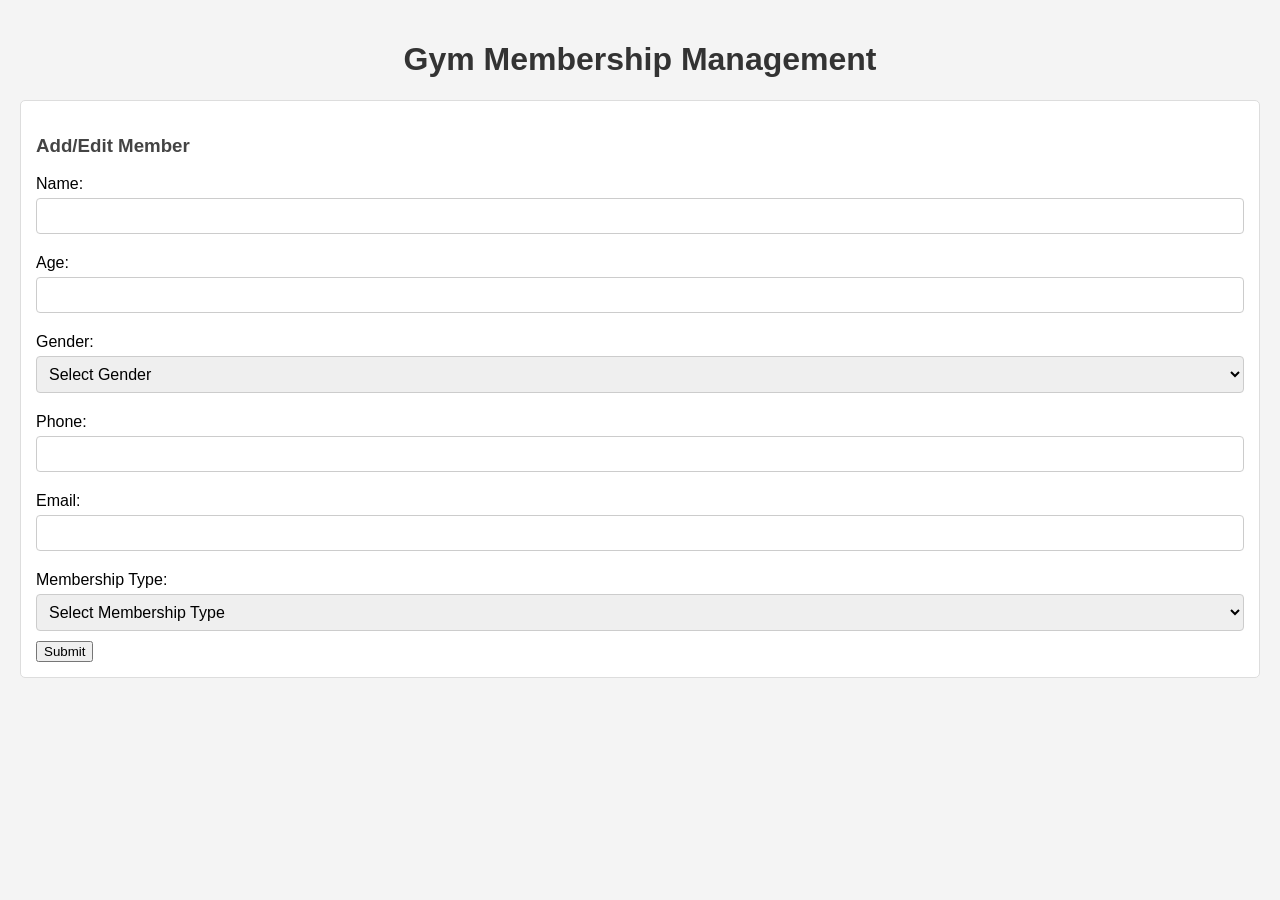
<file: index.html>
<!DOCTYPE html>
<html lang="en">
<head>
    <meta charset="UTF-8">
    <meta name="viewport" content="width=device-width, initial-scale=1.0">
    <title>Gym Membership Management</title>
    <link rel="stylesheet" href="styles.css"> <!-- Link to the CSS file -->
</head>

<body>
    <h1>Gym Membership Management</h1>
      <!-- Form for adding/updating a member -->
      <div>
        <h3>Add/Edit Member</h3>
        <form id="memberForm" onsubmit="return addOrUpdateMember()">
            <label for="name">Name:</label>
            <input type="text" id="name" required><br>

            <label for="age">Age:</label>
            <input type="number" id="age" required><br>

            <label for="gender">Gender:</label>
            <select id="gender" required>
                <option value="" disabled selected>Select Gender</option>
                <option value="Male">Male</option>
                <option value="Female">Female</option>
            </select><br>

            <label for="phone">Phone:</label>
            <input type="text" id="phone" required><br>

            <label for="email">Email:</label>
            <input type="email" id="email" required><br>

            <label for="membershipType">Membership Type:</label>
            <select id="membershipType" required>
                <option value="" disabled selected>Select Membership Type</option>
                <option value="Monthly">Monthly</option>
                <option value="Yearly">Yearly</option>
            </select><br>

            <button type="submit">Submit</button>
        </form>
    </div>

    <script src="main.js"></script>
</body>
</html>
</file>
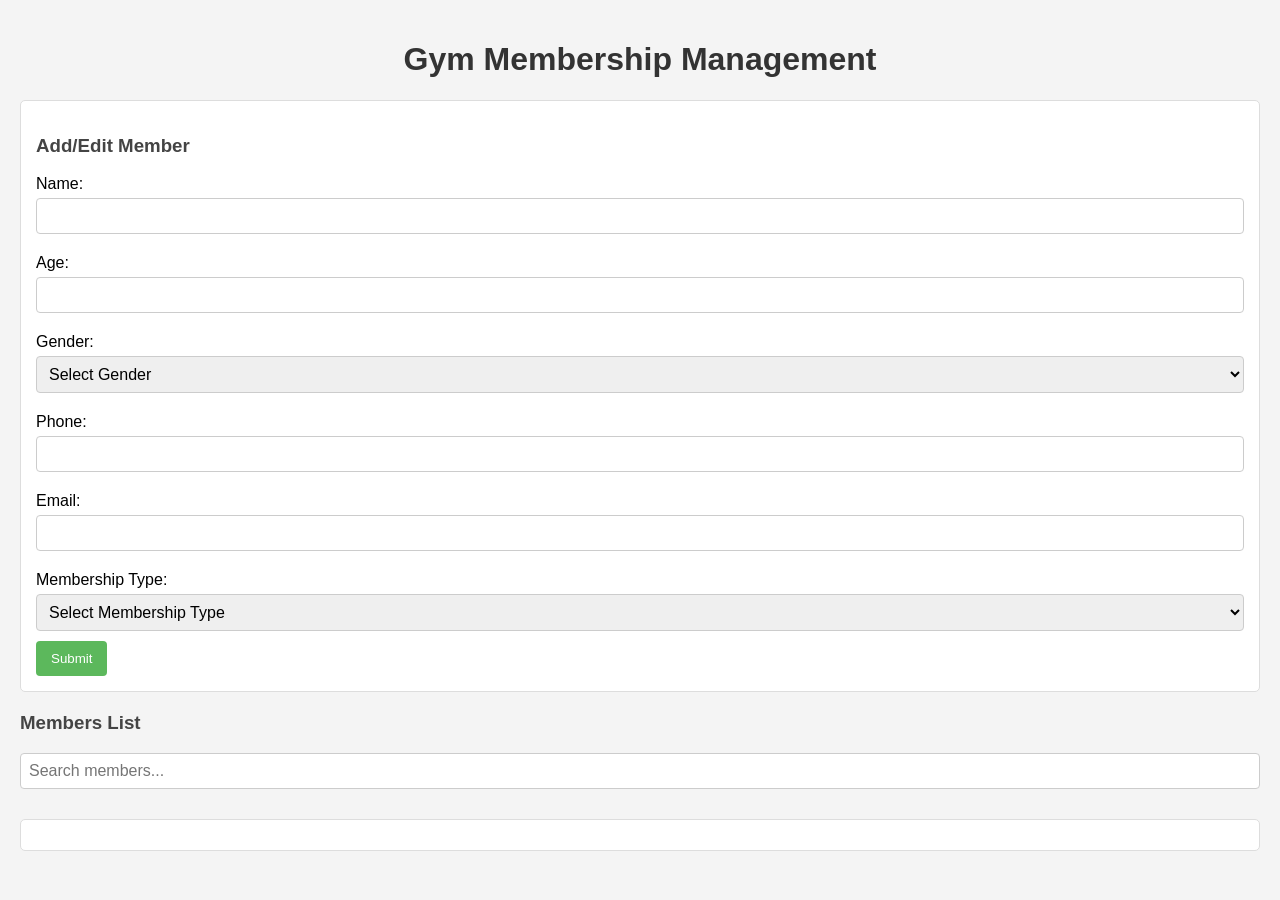
<file: public/index.html>
<!DOCTYPE html>
<html lang="en">
<head>
    <meta charset="UTF-8">
    <meta name="viewport" content="width=device-width, initial-scale=1.0">
    <title>Gym Membership Management</title>
    <link rel="stylesheet" href="styles.css"> <!-- Link to the CSS file -->
</head>

<body>
    <h1>Gym Membership Management</h1>
      <!-- Form for adding/updating a member -->
    
    <div>
        <h3>Add/Edit Member</h3>
        <label for="name">Name:</label>
        <input type="text" id="name" /><br />

        <label for="age">Age:</label>
        <input type="number" id="age" /><br />

        <label for="gender">Gender:</label>
            <select id="gender" required>
                <option value="" disabled selected>Select Gender</option>
                <option value="Male">Male</option>
                <option value="Female">Female</option>
            </select><br>

        <label for="phone">Phone:</label>
        <input type="text" id="phone" /><br />

        <label for="email">Email:</label>
        <input type="email" id="email" /><br />

        <label for="membershipType">Membership Type:</label>
        <select id="membershipType" required>
            <option value="" disabled selected>Select Membership Type</option>
            <option value="Monthly">Monthly</option>
            <option value="Yearly">Yearly</option>
        </select><br>

        <button onclick="addOrUpdateMember()">Submit</button>
    </div>

 
    <h3>Members List</h3>
    <input type="text" id="searchInput" placeholder="Search members..." onkeyup="searchMembers()"/>
    <div id="membersList"></div>

    <script src="main.js"></script>
</body>
</html>
</file>
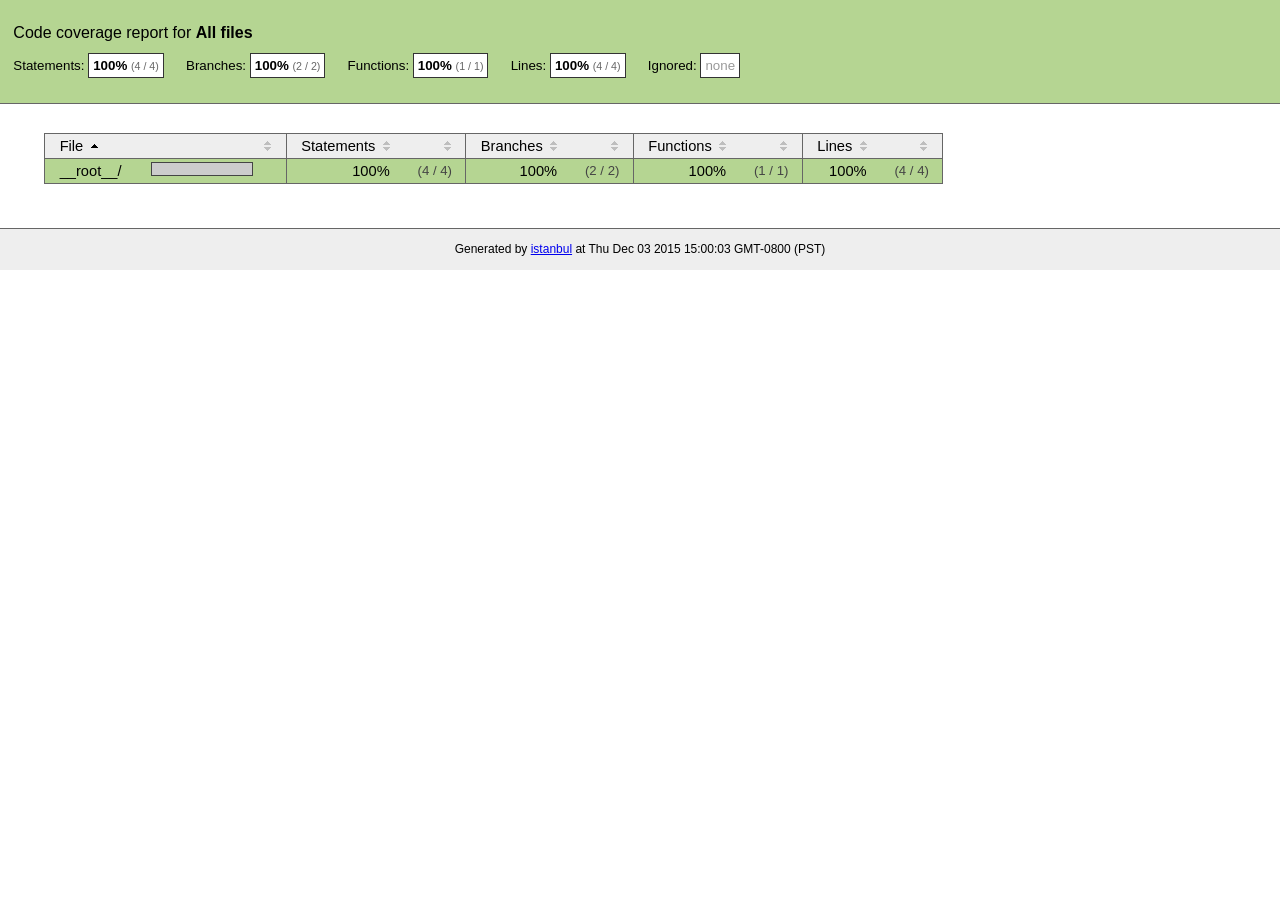
<file: node_modules/unique-filename/coverage/index.html>
<!doctype html>
<html lang="en">
<head>
    <title>Code coverage report for All files</title>
    <meta charset="utf-8">
    <link rel="stylesheet" href="prettify.css">
    <link rel="stylesheet" href="base.css">
    <style type='text/css'>
        div.coverage-summary .sorter {
            background-image: url(sort-arrow-sprite.png);
        }
    </style>
</head>
<body>
<div class="header high">
    <h1>Code coverage report for <span class="entity">All files</span></h1>
    <h2>
        Statements: <span class="metric">100% <small>(4 / 4)</small></span> &nbsp;&nbsp;&nbsp;&nbsp;
        Branches: <span class="metric">100% <small>(2 / 2)</small></span> &nbsp;&nbsp;&nbsp;&nbsp;
        Functions: <span class="metric">100% <small>(1 / 1)</small></span> &nbsp;&nbsp;&nbsp;&nbsp;
        Lines: <span class="metric">100% <small>(4 / 4)</small></span> &nbsp;&nbsp;&nbsp;&nbsp;
        Ignored: <span class="metric"><span class="ignore-none">none</span></span> &nbsp;&nbsp;&nbsp;&nbsp;
    </h2>
    <div class="path"></div>
</div>
<div class="body">
<div class="coverage-summary">
<table>
<thead>
<tr>
   <th data-col="file" data-fmt="html" data-html="true" class="file">File</th>
   <th data-col="pic" data-type="number" data-fmt="html" data-html="true" class="pic"></th>
   <th data-col="statements" data-type="number" data-fmt="pct" class="pct">Statements</th>
   <th data-col="statements_raw" data-type="number" data-fmt="html" class="abs"></th>
   <th data-col="branches" data-type="number" data-fmt="pct" class="pct">Branches</th>
   <th data-col="branches_raw" data-type="number" data-fmt="html" class="abs"></th>
   <th data-col="functions" data-type="number" data-fmt="pct" class="pct">Functions</th>
   <th data-col="functions_raw" data-type="number" data-fmt="html" class="abs"></th>
   <th data-col="lines" data-type="number" data-fmt="pct" class="pct">Lines</th>
   <th data-col="lines_raw" data-type="number" data-fmt="html" class="abs"></th>
</tr>
</thead>
<tbody><tr>
	<td class="file high" data-value="__root__/"><a href="__root__/index.html">__root__/</a></td>
	<td data-value="100" class="pic high"><span class="cover-fill cover-full" style="width: 100px;"></span><span class="cover-empty" style="width:0px;"></span></td>
	<td data-value="100" class="pct high">100%</td>
	<td data-value="4" class="abs high">(4&nbsp;/&nbsp;4)</td>
	<td data-value="100" class="pct high">100%</td>
	<td data-value="2" class="abs high">(2&nbsp;/&nbsp;2)</td>
	<td data-value="100" class="pct high">100%</td>
	<td data-value="1" class="abs high">(1&nbsp;/&nbsp;1)</td>
	<td data-value="100" class="pct high">100%</td>
	<td data-value="4" class="abs high">(4&nbsp;/&nbsp;4)</td>
	</tr>

</tbody>
</table>
</div>
</div>
<div class="footer">
    <div class="meta">Generated by <a href="http://istanbul-js.org/" target="_blank">istanbul</a> at Thu Dec 03 2015 15:00:03 GMT-0800 (PST)</div>
</div>
<script src="prettify.js"></script>
<script>
window.onload = function () {
        if (typeof prettyPrint === 'function') {
            prettyPrint();
        }
};
</script>
<script src="sorter.js"></script>
</body>
</html>
</file>
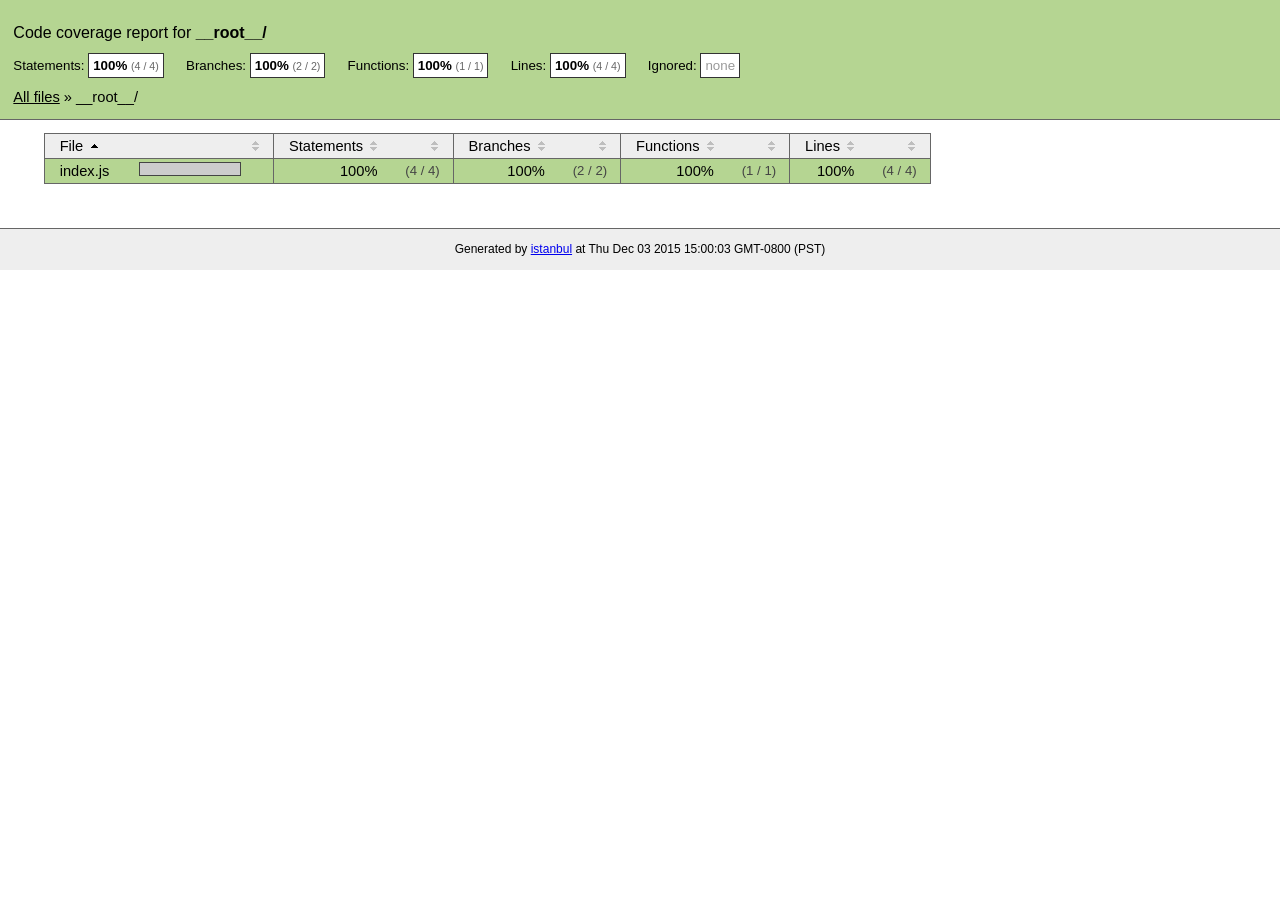
<file: node_modules/unique-filename/coverage/__root__/index.html>
<!doctype html>
<html lang="en">
<head>
    <title>Code coverage report for __root__/</title>
    <meta charset="utf-8">
    <link rel="stylesheet" href="../prettify.css">
    <link rel="stylesheet" href="../base.css">
    <style type='text/css'>
        div.coverage-summary .sorter {
            background-image: url(../sort-arrow-sprite.png);
        }
    </style>
</head>
<body>
<div class="header high">
    <h1>Code coverage report for <span class="entity">__root__/</span></h1>
    <h2>
        Statements: <span class="metric">100% <small>(4 / 4)</small></span> &nbsp;&nbsp;&nbsp;&nbsp;
        Branches: <span class="metric">100% <small>(2 / 2)</small></span> &nbsp;&nbsp;&nbsp;&nbsp;
        Functions: <span class="metric">100% <small>(1 / 1)</small></span> &nbsp;&nbsp;&nbsp;&nbsp;
        Lines: <span class="metric">100% <small>(4 / 4)</small></span> &nbsp;&nbsp;&nbsp;&nbsp;
        Ignored: <span class="metric"><span class="ignore-none">none</span></span> &nbsp;&nbsp;&nbsp;&nbsp;
    </h2>
    <div class="path"><a href="../index.html">All files</a> &#187; __root__/</div>
</div>
<div class="body">
<div class="coverage-summary">
<table>
<thead>
<tr>
   <th data-col="file" data-fmt="html" data-html="true" class="file">File</th>
   <th data-col="pic" data-type="number" data-fmt="html" data-html="true" class="pic"></th>
   <th data-col="statements" data-type="number" data-fmt="pct" class="pct">Statements</th>
   <th data-col="statements_raw" data-type="number" data-fmt="html" class="abs"></th>
   <th data-col="branches" data-type="number" data-fmt="pct" class="pct">Branches</th>
   <th data-col="branches_raw" data-type="number" data-fmt="html" class="abs"></th>
   <th data-col="functions" data-type="number" data-fmt="pct" class="pct">Functions</th>
   <th data-col="functions_raw" data-type="number" data-fmt="html" class="abs"></th>
   <th data-col="lines" data-type="number" data-fmt="pct" class="pct">Lines</th>
   <th data-col="lines_raw" data-type="number" data-fmt="html" class="abs"></th>
</tr>
</thead>
<tbody><tr>
	<td class="file high" data-value="index.js"><a href="index.js.html">index.js</a></td>
	<td data-value="100" class="pic high"><span class="cover-fill cover-full" style="width: 100px;"></span><span class="cover-empty" style="width:0px;"></span></td>
	<td data-value="100" class="pct high">100%</td>
	<td data-value="4" class="abs high">(4&nbsp;/&nbsp;4)</td>
	<td data-value="100" class="pct high">100%</td>
	<td data-value="2" class="abs high">(2&nbsp;/&nbsp;2)</td>
	<td data-value="100" class="pct high">100%</td>
	<td data-value="1" class="abs high">(1&nbsp;/&nbsp;1)</td>
	<td data-value="100" class="pct high">100%</td>
	<td data-value="4" class="abs high">(4&nbsp;/&nbsp;4)</td>
	</tr>

</tbody>
</table>
</div>
</div>
<div class="footer">
    <div class="meta">Generated by <a href="http://istanbul-js.org/" target="_blank">istanbul</a> at Thu Dec 03 2015 15:00:03 GMT-0800 (PST)</div>
</div>
<script src="../prettify.js"></script>
<script>
window.onload = function () {
        if (typeof prettyPrint === 'function') {
            prettyPrint();
        }
};
</script>
<script src="../sorter.js"></script>
</body>
</html>
</file>
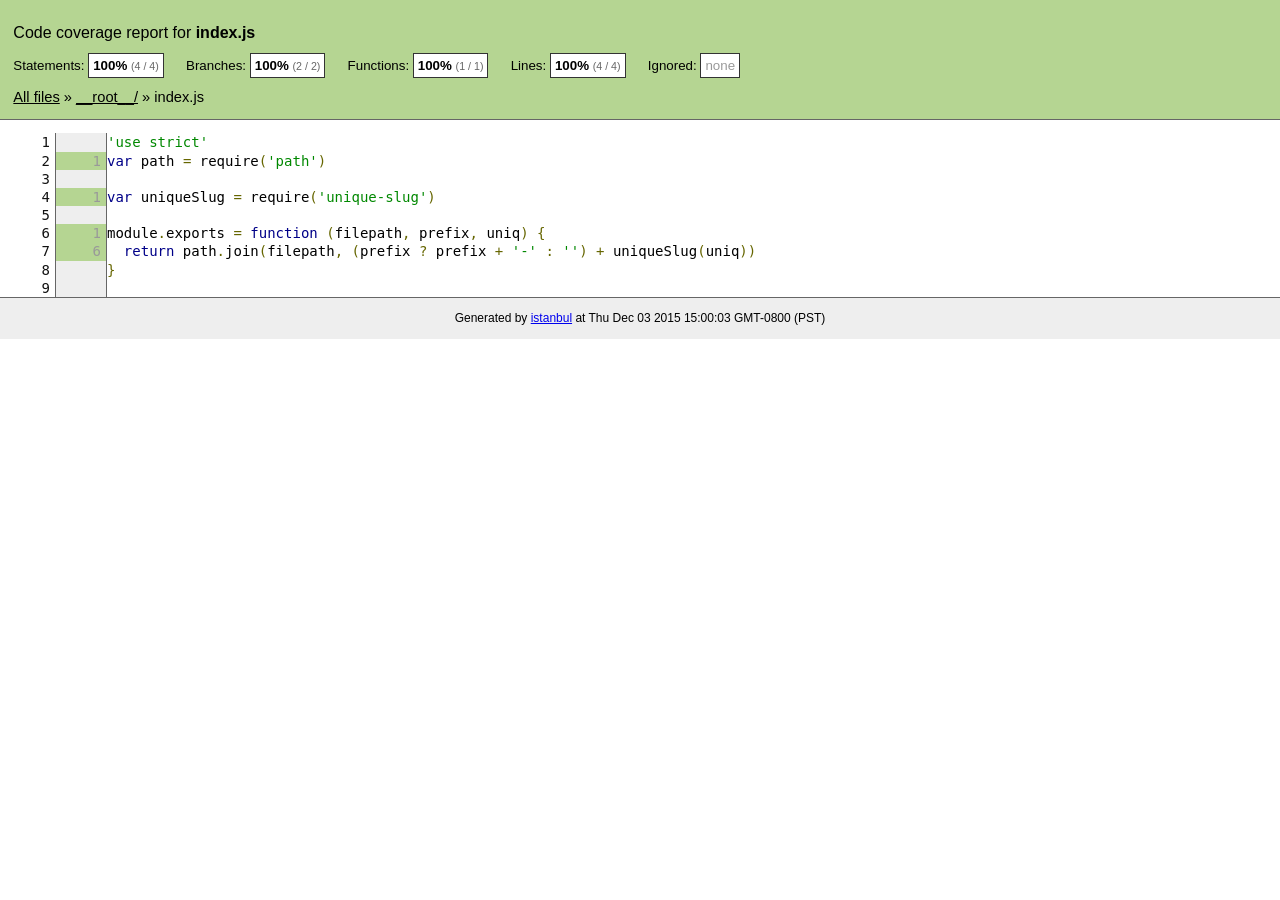
<file: node_modules/unique-filename/coverage/__root__/index.js.html>
<!doctype html>
<html lang="en">
<head>
    <title>Code coverage report for index.js</title>
    <meta charset="utf-8">
    <link rel="stylesheet" href="../prettify.css">
    <link rel="stylesheet" href="../base.css">
    <style type='text/css'>
        div.coverage-summary .sorter {
            background-image: url(../sort-arrow-sprite.png);
        }
    </style>
</head>
<body>
<div class="header high">
    <h1>Code coverage report for <span class="entity">index.js</span></h1>
    <h2>
        Statements: <span class="metric">100% <small>(4 / 4)</small></span> &nbsp;&nbsp;&nbsp;&nbsp;
        Branches: <span class="metric">100% <small>(2 / 2)</small></span> &nbsp;&nbsp;&nbsp;&nbsp;
        Functions: <span class="metric">100% <small>(1 / 1)</small></span> &nbsp;&nbsp;&nbsp;&nbsp;
        Lines: <span class="metric">100% <small>(4 / 4)</small></span> &nbsp;&nbsp;&nbsp;&nbsp;
        Ignored: <span class="metric"><span class="ignore-none">none</span></span> &nbsp;&nbsp;&nbsp;&nbsp;
    </h2>
    <div class="path"><a href="../index.html">All files</a> &#187; <a href="index.html">__root__/</a> &#187; index.js</div>
</div>
<div class="body">
<pre><table class="coverage">
<tr><td class="line-count">1
2
3
4
5
6
7
8
9</td><td class="line-coverage"><span class="cline-any cline-neutral">&nbsp;</span>
<span class="cline-any cline-yes">1</span>
<span class="cline-any cline-neutral">&nbsp;</span>
<span class="cline-any cline-yes">1</span>
<span class="cline-any cline-neutral">&nbsp;</span>
<span class="cline-any cline-yes">1</span>
<span class="cline-any cline-yes">6</span>
<span class="cline-any cline-neutral">&nbsp;</span>
<span class="cline-any cline-neutral">&nbsp;</span></td><td class="text"><pre class="prettyprint lang-js">'use strict'
var path = require('path')
&nbsp;
var uniqueSlug = require('unique-slug')
&nbsp;
module.exports = function (filepath, prefix, uniq) {
  return path.join(filepath, (prefix ? prefix + '-' : '') + uniqueSlug(uniq))
}
&nbsp;</pre></td></tr>
</table></pre>

</div>
<div class="footer">
    <div class="meta">Generated by <a href="http://istanbul-js.org/" target="_blank">istanbul</a> at Thu Dec 03 2015 15:00:03 GMT-0800 (PST)</div>
</div>
<script src="../prettify.js"></script>
<script>
window.onload = function () {
        if (typeof prettyPrint === 'function') {
            prettyPrint();
        }
};
</script>
<script src="../sorter.js"></script>
</body>
</html>
</file>
<file: styles.css>
body {
    font-family: Arial, sans-serif;
    background-color: #f4f4f4;
    margin: 0;
    padding: 20px;
}


h1 {
    text-align: center;
    color: #333;
}

h3 {
    color: #444;
}

div {
    margin: 20px 0;
    padding: 15px;
    border: 1px solid #ddd;
    border-radius: 5px;
    background-color: #fff;
}

label {
    display: block;
    margin: 10px 0 5px;
}
input[type="text"],
input[type="number"],
input[type="email"],
select {
    width: 100%;
    padding: 8px;
    margin-bottom: 10px;
    border: 1px solid #ccc;
    border-radius: 4px;
    box-sizing: border-box;
    font-size: 16px;
}
</file>
<file: public/styles.css>
body {
    font-family: Arial, sans-serif;
    background-color: #f4f4f4;
    margin: 0;
    padding: 20px;
}


h1 {
    text-align: center;
    color: #333;
}

h3 {
    color: #444;
}

div {
    margin: 20px 0;
    padding: 15px;
    border: 1px solid #ddd;
    border-radius: 5px;
    background-color: #fff;
}

label {
    display: block;
    margin: 10px 0 5px;
}
input[type="text"],
input[type="number"],
input[type="email"],
select {
    width: 100%;
    padding: 8px;
    margin-bottom: 10px;
    border: 1px solid #ccc;
    border-radius: 4px;
    box-sizing: border-box;
    font-size: 16px;
}
button {
    padding: 10px 15px;
    background-color: #5cb85c;
    color: white;
    border: none;
    border-radius: 4px;
    cursor: pointer;
}

button:hover {
    background-color: #4cae4c;
}

#membersList {
    margin-top: 20px;
}

.member-item {
    padding: 10px;
    border: 1px solid #ddd;
    margin-bottom: 10px;
    border-radius: 4px;
    background-color: #f9f9f9;
}

.member-item button {
    margin-right: 5px;
}
</file>
<file: node_modules/unique-filename/coverage/prettify.css>
.pln{color:#000}@media screen{.str{color:#080}.kwd{color:#008}.com{color:#800}.typ{color:#606}.lit{color:#066}.pun,.opn,.clo{color:#660}.tag{color:#008}.atn{color:#606}.atv{color:#080}.dec,.var{color:#606}.fun{color:red}}@media print,projection{.str{color:#060}.kwd{color:#006;font-weight:bold}.com{color:#600;font-style:italic}.typ{color:#404;font-weight:bold}.lit{color:#044}.pun,.opn,.clo{color:#440}.tag{color:#006;font-weight:bold}.atn{color:#404}.atv{color:#060}}pre.prettyprint{padding:2px;border:1px solid #888}ol.linenums{margin-top:0;margin-bottom:0}li.L0,li.L1,li.L2,li.L3,li.L5,li.L6,li.L7,li.L8{list-style-type:none}li.L1,li.L3,li.L5,li.L7,li.L9{background:#eee}
</file>
<file: node_modules/unique-filename/coverage/base.css>
body, html {
    margin:0; padding: 0;
}
body {
    font-family: Helvetica Neue, Helvetica,Arial;
    font-size: 10pt;
}
div.header, div.footer {
    background: #eee;
    padding: 1em;
}
div.header {
    z-index: 100;
    position: fixed;
    top: 0;
    border-bottom: 1px solid #666;
    width: 100%;
}
div.footer {
    border-top: 1px solid #666;
}
div.body {
    margin-top: 10em;
}
div.meta {
    font-size: 90%;
    text-align: center;
}
h1, h2, h3 {
    font-weight: normal;
}
h1 {
    font-size: 12pt;
}
h2 {
    font-size: 10pt;
}
pre {
    font-family: Consolas, Menlo, Monaco, monospace;
    margin: 0;
    padding: 0;
    line-height: 1.3;
    font-size: 14px;
    -moz-tab-size: 2;
    -o-tab-size:  2;
    tab-size: 2;
}

div.path { font-size: 110%; }
div.path a:link, div.path a:visited { color: #000; }
table.coverage { border-collapse: collapse; margin:0; padding: 0 }

table.coverage td {
    margin: 0;
    padding: 0;
    color: #111;
    vertical-align: top;
}
table.coverage td.line-count {
    width: 50px;
    text-align: right;
    padding-right: 5px;
}
table.coverage td.line-coverage {
    color: #777 !important;
    text-align: right;
    border-left: 1px solid #666;
    border-right: 1px solid #666;
}

table.coverage td.text {
}

table.coverage td span.cline-any {
    display: inline-block;
    padding: 0 5px;
    width: 40px;
}
table.coverage td span.cline-neutral {
    background: #eee;
}
table.coverage td span.cline-yes {
    background: #b5d592;
    color: #999;
}
table.coverage td span.cline-no {
    background: #fc8c84;
}

.cstat-yes { color: #111; }
.cstat-no { background: #fc8c84; color: #111; }
.fstat-no { background: #ffc520; color: #111 !important; }
.cbranch-no { background:  yellow !important; color: #111; }

.cstat-skip { background: #ddd; color: #111; }
.fstat-skip { background: #ddd; color: #111 !important; }
.cbranch-skip { background: #ddd !important; color: #111; }

.missing-if-branch {
    display: inline-block;
    margin-right: 10px;
    position: relative;
    padding: 0 4px;
    background: black;
    color: yellow;
}

.skip-if-branch {
    display: none;
    margin-right: 10px;
    position: relative;
    padding: 0 4px;
    background: #ccc;
    color: white;
}

.missing-if-branch .typ, .skip-if-branch .typ {
    color: inherit !important;
}

.entity, .metric { font-weight: bold; }
.metric { display: inline-block; border: 1px solid #333; padding: 0.3em; background: white; }
.metric small { font-size: 80%; font-weight: normal; color: #666; }

div.coverage-summary table { border-collapse: collapse; margin: 3em; font-size: 110%; }
div.coverage-summary td, div.coverage-summary table  th { margin: 0; padding: 0.25em 1em; border-top: 1px solid #666; border-bottom: 1px solid #666; }
div.coverage-summary th { text-align: left; border: 1px solid #666; background: #eee; font-weight: normal; }
div.coverage-summary th.file { border-right: none !important; }
div.coverage-summary th.pic { border-left: none !important; text-align: right; }
div.coverage-summary th.pct { border-right: none !important; }
div.coverage-summary th.abs { border-left: none !important; text-align: right; }
div.coverage-summary td.pct { text-align: right; border-left: 1px solid #666; }
div.coverage-summary td.abs { text-align: right; font-size: 90%; color: #444; border-right: 1px solid #666; }
div.coverage-summary td.file { border-left: 1px solid #666; white-space: nowrap;  }
div.coverage-summary td.pic { min-width: 120px !important;  }
div.coverage-summary a:link { text-decoration: none; color: #000; }
div.coverage-summary a:visited { text-decoration: none; color: #777; }
div.coverage-summary a:hover { text-decoration: underline; }
div.coverage-summary tfoot td { border-top: 1px solid #666; }

div.coverage-summary .sorter {
    height: 10px;
    width: 7px;
    display: inline-block;
    margin-left: 0.5em;
    background: url(sort-arrow-sprite.png) no-repeat scroll 0 0 transparent;
}
div.coverage-summary .sorted .sorter {
    background-position: 0 -20px;
}
div.coverage-summary .sorted-desc .sorter {
    background-position: 0 -10px;
}

.high { background: #b5d592 !important; }
.medium { background: #ffe87c !important; }
.low { background: #fc8c84 !important; }

span.cover-fill, span.cover-empty {
    display:inline-block;
    border:1px solid #444;
    background: white;
    height: 12px;
}
span.cover-fill {
    background: #ccc;
    border-right: 1px solid #444;
}
span.cover-empty {
    background: white;
    border-left: none;
}
span.cover-full {
    border-right: none !important;
}
pre.prettyprint {
    border: none !important;
    padding: 0 !important;
    margin: 0 !important;
}
.com { color: #999 !important; }
.ignore-none { color: #999; font-weight: normal; }
</file>
